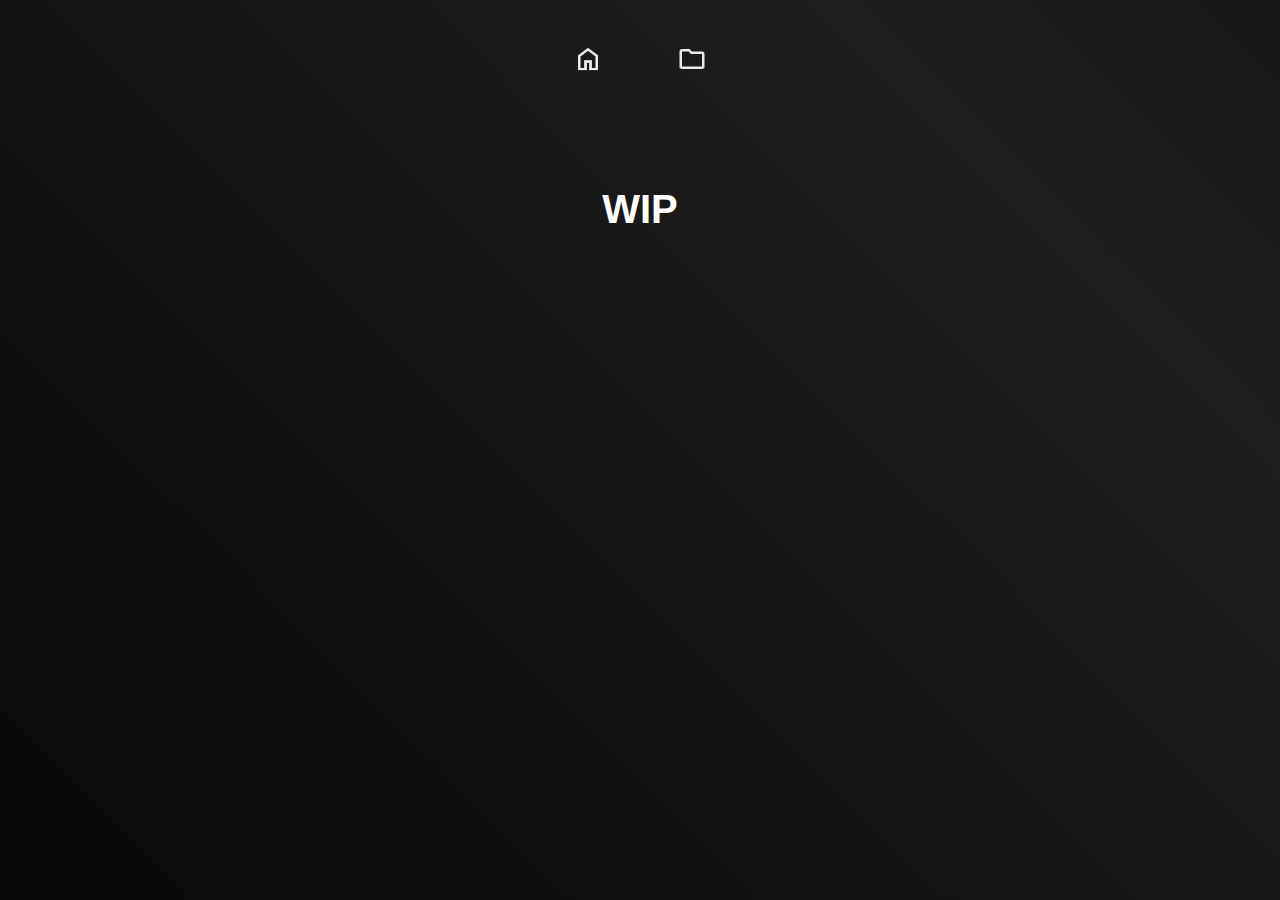
<file: project.html>
<!DOCTYPE html>
<html lang="en">
<head>
    <meta charset="UTF-8">

    <title>Projects</title>
    <link rel="stylesheet" href="style/style.css">
</head>
<body>
    <header class="navbar">
        <a href="index.html" class="nav-icon"><img src="images/icons/home.png" alt="Home"></a>
        <a href="project.html" class="nav-icon"><img src="images/icons/folder.png" alt="Projects"></a>
    </header>



<div class="container">


    <div class="main-content">
        <main>
            <h1>WIP</h1>
        </main>

    </div>
</div>



        
        

        
    </div>
    <script src="js/script.js"></script>

 
</body>
</html>
</file>
<file: style/style.css>
body {
    margin: 0;
    font-family: Arial, sans-serif;
    background-color: black;
    color: white;
	animation: gradient 100s linear 1;
    background: linear-gradient(45deg, #030303, #1f1e1e, #000000, #0d0d0e);
	background-size: 400% 400%;
}

@keyframes gradient {
	0% {
		background-position: 0% 50%;
	}
	5% {
		background-position: 100% 50%;
	}
	100% {
		background-position: 0% 50%;
	}
}


.navbar {

    text-align: center;
    padding: 20px 0;
    position: fixed;
    width: 100%;
    top: 0;
    left: 0;
    z-index: 1000;
}

.nav-icon {
    display: inline-block;
    width: 60px;
    height: 60px;

    border-radius: 50%;
    margin: 0 20px;
    position: relative;
    top: 15px;
    transition: transform 0.2s ease, filter 0.2s ease;
}

.nav-icon img {
    width: 30px;
    height: 30px;
    filter: grayscale(100%);
    transition: filter 0.2s ease, transform 0.2s ease;
    position: relative;
    top: 15%;
}

.nav-icon:hover {
    transform: scale(1.1);
}

.nav-icon img:hover {
    filter: grayscale(0%);
}

.container {
    display: flex;
    flex-direction: row;
    align-items: flex-start; 
    justify-content: center;
    margin-top: 100px;
    gap: 40px;
    padding: 0 20px;
}

.sidebar {
    width: 220px;
    background: whitesmoke;
    border-radius: 20px;
    padding: 20px;
    display: flex;
    flex-direction: column;
    align-items: center;
    box-shadow: 0 4px 8px rgba(0, 0, 0, 0.3);
    position: relative;
    
}

.sidebar h2{
    color:  black;
    text-align: center;
}

.sidebar p{
    color:  black;
    text-align: center;
}

.profile-img {
    border-radius: 50%;
    width: 150px;
    height: 150px;
    margin-bottom: 5px;
}

.skills img.icon {
    width: 30px;
    height: 30px;
    margin: 10px;
    cursor: pointer;
    transition: transform 0.2s ;
}

.skills img.icon:hover {
    transform: scale(1.2);
    filter: grayscale(0%);
}


main {
    max-width: 700px;
    width: 80%;
    padding: 40px;

    border-radius: 20px; 

    margin-bottom: 10px;
}

h1 {
    text-align: start;
    font-size: 40px;
}

p {
    text-align: start;
    font-size: 20px;
    color:gray;
}


h2 {
    margin-top: 10px;
}
.languages {
    max-width: 700px;
    width: 80%;
    padding: 40px;

    border-radius: 20px; 

    margin-bottom: 20px;
}

.languages h2 {
    text-align: start;
    color: white;
    font-size: 24px;
    margin-bottom: 20px;
}

.language-icons {
    display: flex;
    justify-content: center;
    gap: 20px;
}

.language-icons .icon {
    width: 40px;
    height: 40px;
    transition: transform 0.2s ease, filter 0.2s ease;
}

.language-icons .icon:hover {
    transform: scale(1.2);
    filter: grayscale(0%);
}
input[type=text], input[type=email], textarea {
    width: 100%;
    padding: 12px;
    border: 1px solid #ccc;
    border-radius: 4px;
    box-sizing: border-box;
    margin-top: 6px;
    margin-bottom: 16px;
    resize: vertical;
    background-color: black;
    color: white;
}

input[type=submit] {
    background-color: #04AA6D;
    color: white;
    padding: 12px 20px;
    border: none;
    border-radius: 4px;
    cursor: pointer;
}

input[type=submit]:hover {
    background-color: #45a049;
}

#bottom {
    text-align: center;
}

.container {
    border-radius: 5px;

    padding: 20px;
}
</file>
